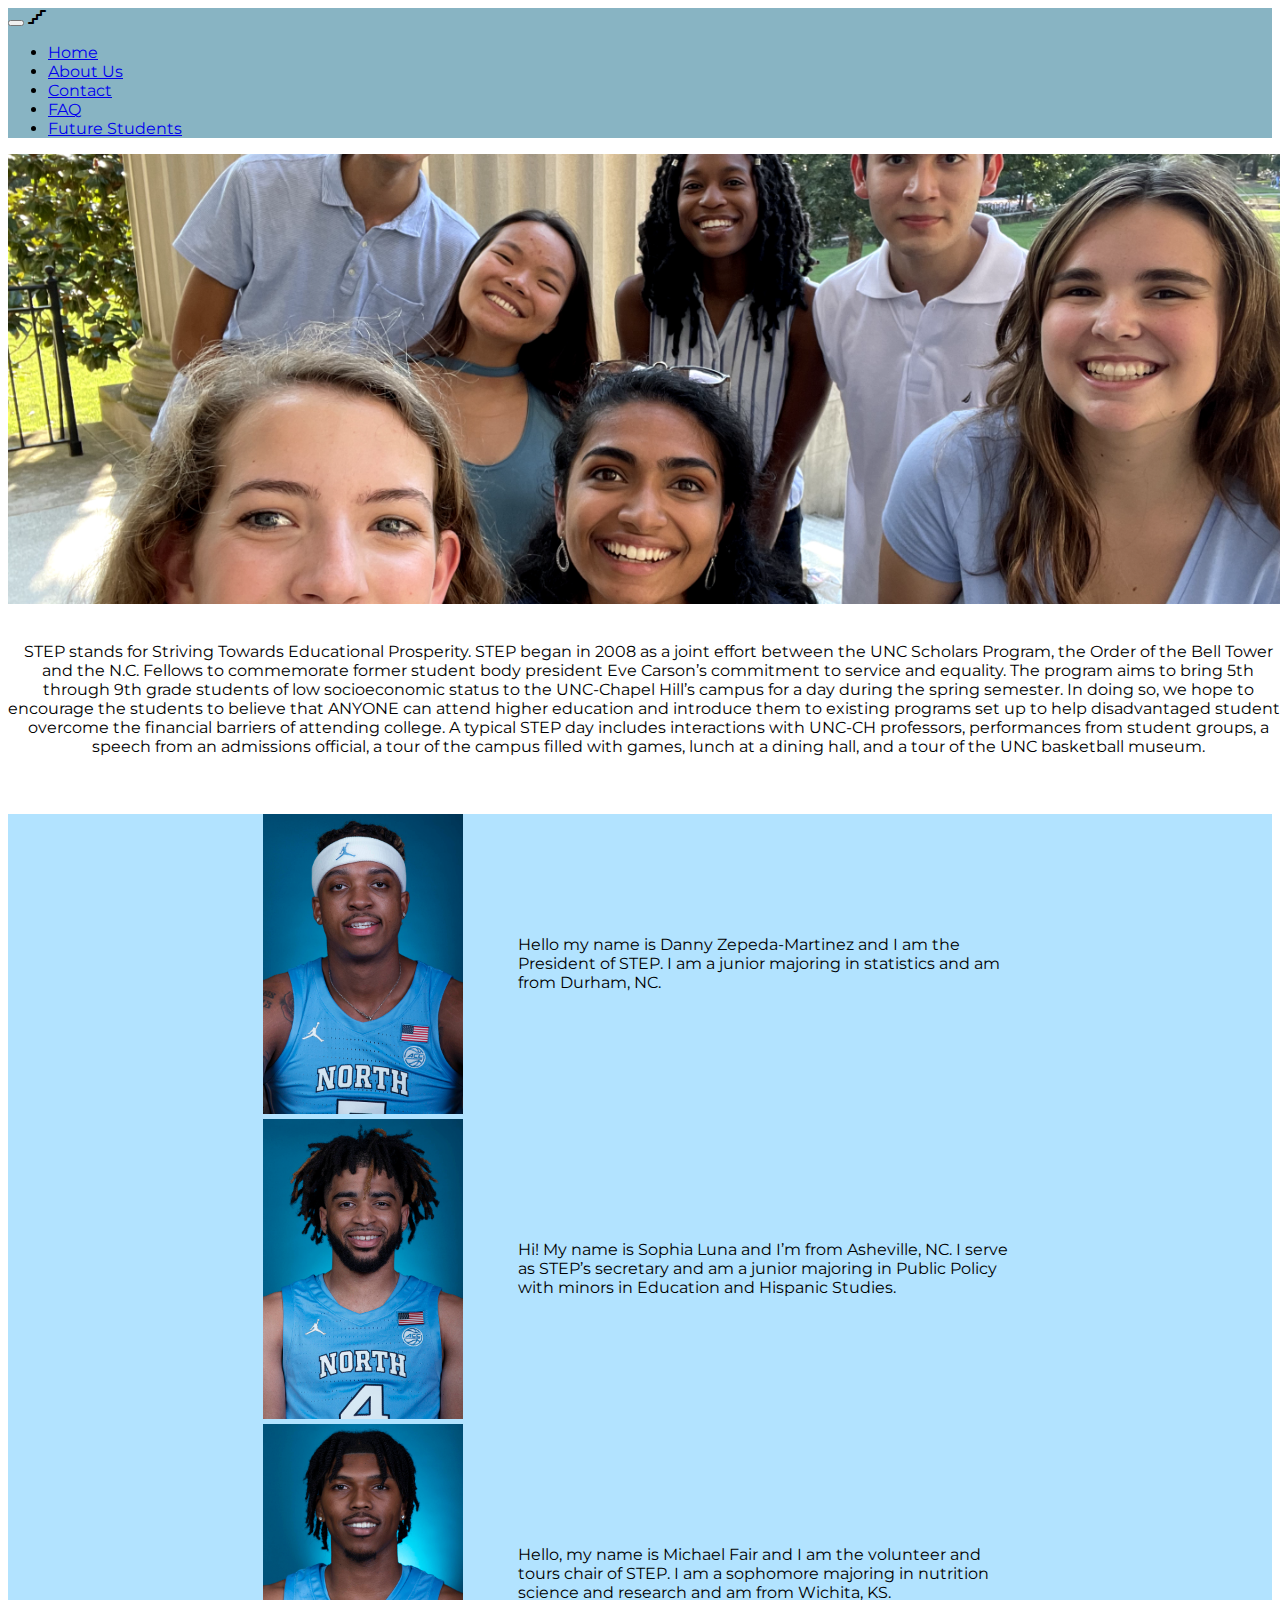
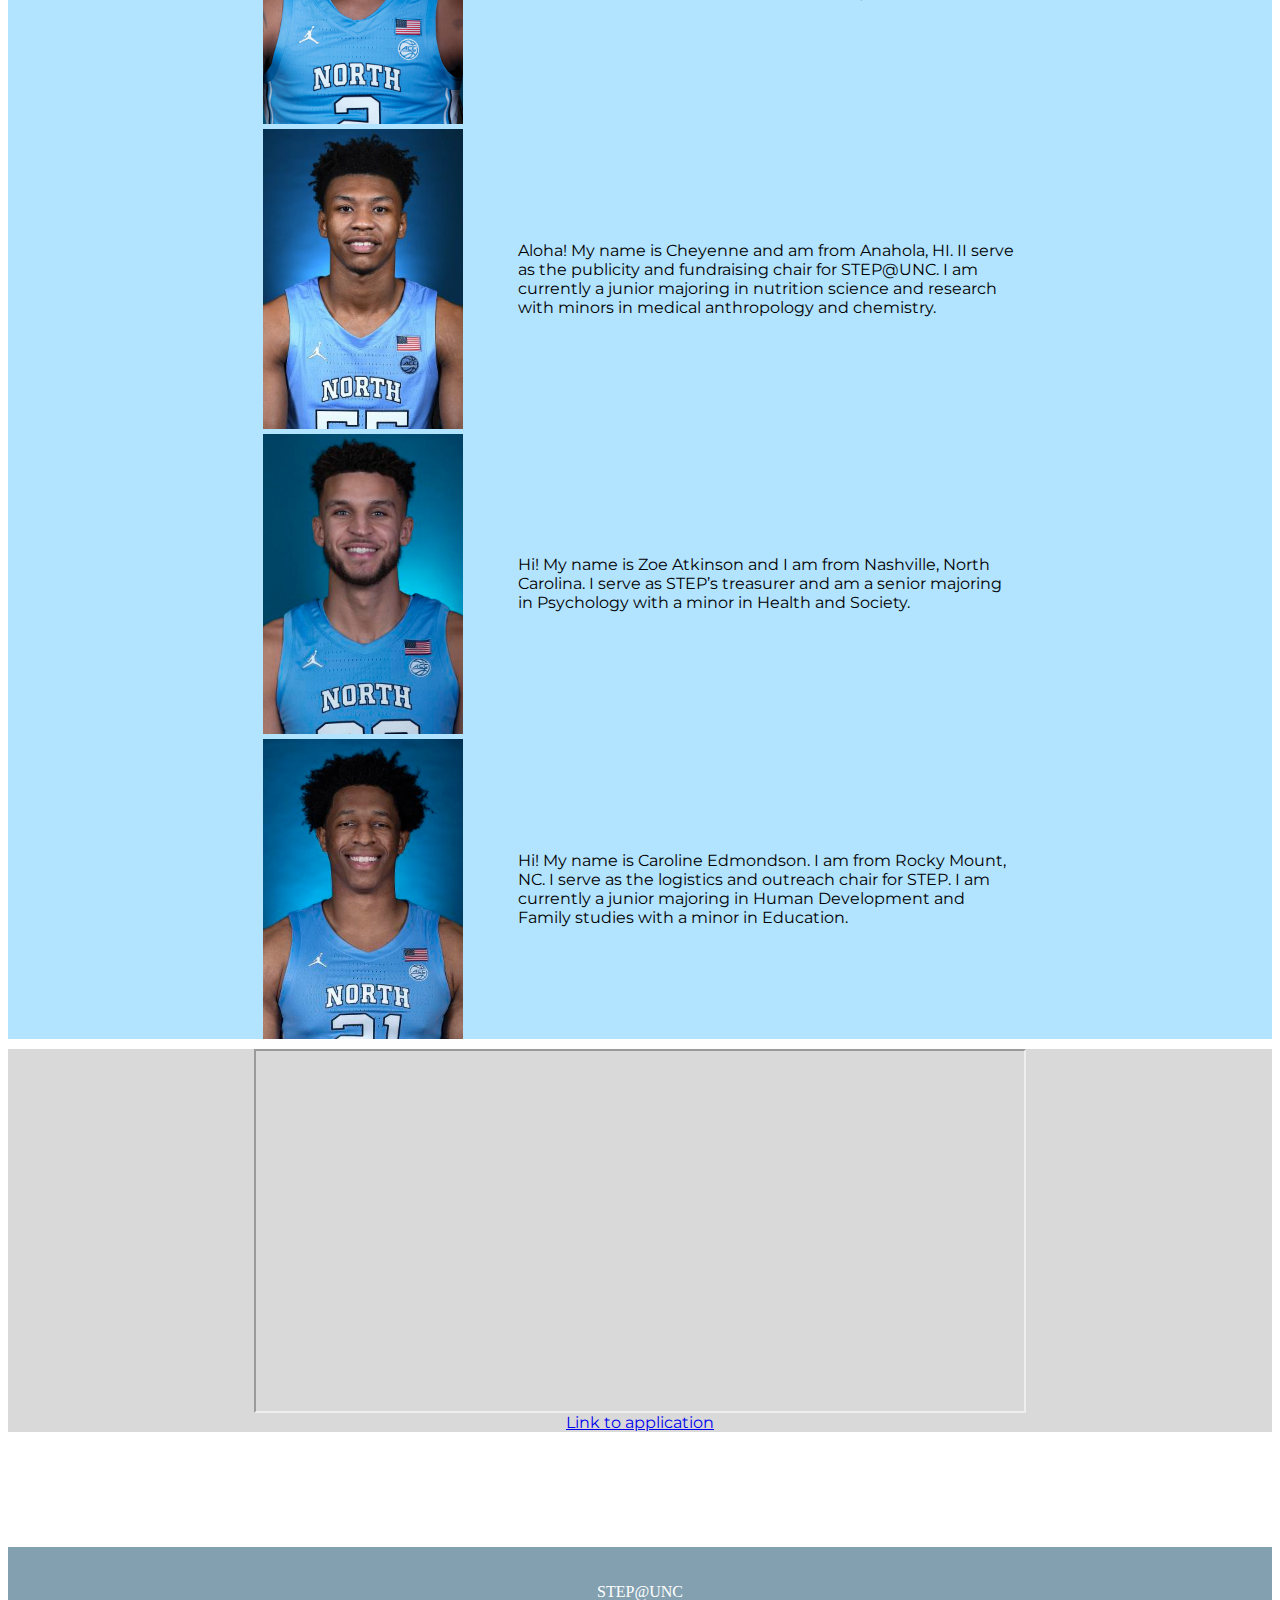
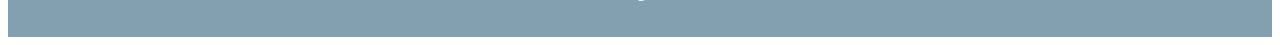
<file: about.html>
<!DOCTYPE HTML>
<html lang="en">
  
<head>
  <meta charset="utf-8">
  <meta name="viewport" content="width=device-width, 
       initial-scale-1, shrink-to-fit=no">
  <!-- CSS only -->
  <link href="https://cdn.jsdelivr.net/npm/bootstrap@5.2.2/dist/css/bootstrap.min.css" rel="stylesheet" integrity="sha384-Zenh87qX5JnK2Jl0vWa8Ck2rdkQ2Bzep5IDxbcnCeuOxjzrPF/et3URy9Bv1WTRi" crossorigin="anonymous">
  <!-- google font -->
  <link rel="preconnect" href="https://fonts.gstatic.com" crossorigin>
  <link href="https://fonts.googleapis.com/css2?family=Signika+Negative:wght@300&display=swap" rel="stylesheet">
  <link rel="preconnect" href="https://fonts.googleapis.com"><link rel="preconnect" href="https://fonts.gstatic.com" crossorigin><link href="https://fonts.googleapis.com/css2?family=Montserrat:wght@300;500;700&display=swap" rel="stylesheet">
  
  <!-- font awesome -->
  <link href="https://cdnjs.cloudflare.com/ajax/libs/font-awesome/6.1.1/css/all.min.css" rel="stylesheet">
  
    <!-- JavaScript Bundle with Popper -->
    <script src="https://cdn.jsdelivr.net/npm/bootstrap@5.2.2/dist/js/bootstrap.bundle.min.js" integrity="sha384-OERcA2EqjJCMA+/3y+gxIOqMEjwtxJY7qPCqsdltbNJuaOe923+mo//f6V8Qbsw3" crossorigin="anonymous"></script>
    <link rel="stylesheet" href="css/styles.css">
    <title> STEP @ UNC</title>
</head>
<body>

<main>
  <header>
    <nav class="navbar navbar-expand-sm navbar-light" style="background-color: rgb(136, 180, 195);" >
      <div class="container-fluid">
        <button class="navbar-toggler" type="button" data-bs-toggle="collapse" data-bs-target="#navbarTogglerDemo3" aria-controls="navbarTogglerDemo3" aria-expanded="false" aria-label="Toggle navigation">
          <span class="navbar-toggler-icon"></span>
        </button>
        <a class="navbar-brand">
          <i class="fa-solid fa-stairs"></i>
        </a>
        <div class="collapse navbar-collapse show" id="navbarTogglerDemo3">
          <ul class="navbar-nav me-auto mb-2 mb-xl-0">
            <li class="nav-item">
              <a class="nav-link" href="index.html">Home</a>
            </li>
            <li class="nav-item">
              <a class="nav-link" href="about.html">About Us</a>
            </li>
            <li class="nav-item">
              <a class="nav-link" href="contact.html">Contact</a>
            </li>
            <li class="nav-item">
              <a class="nav-link" href="faq.html">FAQ</a>
            </li>
            <li class="nav-item">
              <a class="nav-link" href="future.html">Future Students</a>
            </li>
          </ul>
        </div>
      </div>
    </nav>
  </header>
  <div class="top">
  <div class="above">
  <div class="picture"></div>
  <p>STEP stands for Striving Towards Educational Prosperity.
   STEP began in 2008 as a joint effort between the UNC 
   Scholars Program, the Order of the Bell Tower and 
   the N.C. Fellows to commemorate former student body 
   president Eve Carson’s commitment to service and 
   equality. The program aims to bring 5th through 9th 
   grade students of low socioeconomic status to the 
   UNC-Chapel Hill’s campus for a day during the spring 
   semester. In doing so, we hope to encourage the students 
   to believe that ANYONE can attend higher education and 
   introduce them to existing programs set up to help 
   disadvantaged students overcome the financial barriers 
   of attending college. A typical STEP day includes interactions 
   with UNC-CH professors, performances from student groups, 
   a speech from an admissions official, a tour of the 
   campus filled with games, lunch at a dining hall, 
   and a tour of the UNC basketball museum.
  </p>
</div>
</div>
<div class="thing">
  <div class="image1">
   
  </div>
  <div class="bio1" aria-label="image of Danny">Hello my name is Danny Zepeda-Martinez
     and I am the President of STEP. I am a junior majoring 
     in statistics and am from Durham, NC.</div>
  <div class="image2" aria-label="image of Danny">
  </div>
  <div class="bio2" aria-label="image of Danny">Hi! My name is Sophia Luna 
    and I’m from Asheville, NC. I serve as STEP’s 
    secretary and am a junior majoring in Public Policy 
    with minors in Education and Hispanic Studies. </div>
  <div class="image3" aria-label="image of Danny">
  </div>
  <div class="bio3">Hello, my name is Michael Fair and I 
    am the volunteer and tours chair of STEP. I am a 
    sophomore majoring in nutrition science and research 
    and am from Wichita, KS.</div>
  <div class="image4" aria-label="image of Danny">
  </div>
  <div class="bio4">Aloha! My name is Cheyenne and am from 
    Anahola, HI. II serve as the publicity and fundraising 
    chair for STEP@UNC. I am currently a junior majoring in 
    nutrition science and research with minors in medical 
    anthropology and chemistry. </div>
 <div class="image5" aria-label="image of Danny">
</div>
<div class="bio5">Hi! My name is Zoe Atkinson and I 
  am from Nashville, North Carolina. I serve as STEP’s 
  treasurer and am a senior majoring in Psychology with 
  a minor in Health and Society.</div>
<div class="image6" aria-label="image of Danny">
</div>
<div class="bio6">Hi! My name is Caroline Edmondson.
   I am from Rocky Mount, NC. I serve as the logistics 
   and outreach chair for STEP. I am currently a junior 
   majoring in Human Development and Family studies 
   with a minor in Education. </div>
  </div>
 <div class="application">
  <iframe src="https://docs.google.com/document/d/1ki3nWu89qbm6nROIWZ06LXx3nwWvUbPj/edit">

  </iframe>
  <a href="https://docs.google.com/document/d/1ki3nWu89qbm6nROIWZ06LXx3nwWvUbPj/edit">
    Link to application</a>
 </div>
</main>
<footer>STEP@UNC</footer>


</body>
</file>
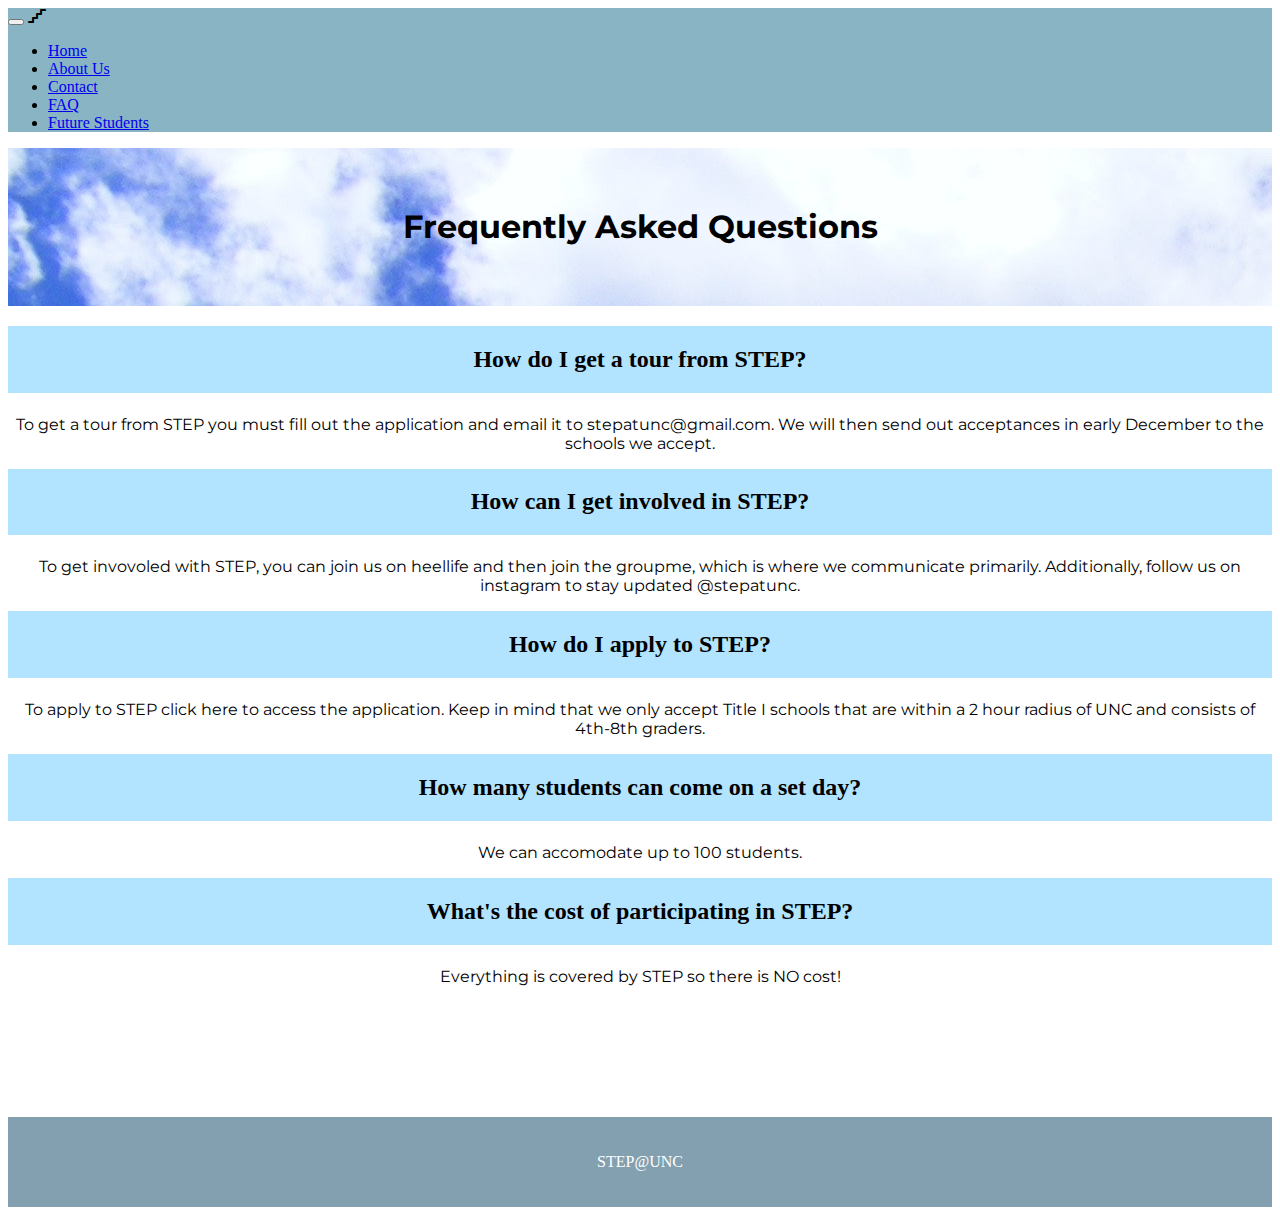
<file: faq.html>
<!doctype html>
<html lang="en">

<head>
  <meta charset="utf-8">
  <meta name="viewport" content="width=device-width, 
       initial-scale-1, shrink-to-fit=no">
  <!-- CSS only -->
  <link href="https://cdn.jsdelivr.net/npm/bootstrap@5.2.2/dist/css/bootstrap.min.css" rel="stylesheet" integrity="sha384-Zenh87qX5JnK2Jl0vWa8Ck2rdkQ2Bzep5IDxbcnCeuOxjzrPF/et3URy9Bv1WTRi" crossorigin="anonymous">
  <!-- google font -->
  <link rel="preconnect" href="https://fonts.gstatic.com" crossorigin>
  <link href="https://fonts.googleapis.com/css2?family=Signika+Negative:wght@300&display=swap" rel="stylesheet">
  <link rel="preconnect" href="https://fonts.googleapis.com"><link rel="preconnect" href="https://fonts.gstatic.com" crossorigin><link href="https://fonts.googleapis.com/css2?family=Montserrat:wght@300;500;700&display=swap" rel="stylesheet">
  
  <!-- font awesome -->
  <link href="https://cdnjs.cloudflare.com/ajax/libs/font-awesome/6.1.1/css/all.min.css" rel="stylesheet">
  
    <!-- JavaScript Bundle with Popper -->
    <script src="https://cdn.jsdelivr.net/npm/bootstrap@5.2.2/dist/js/bootstrap.bundle.min.js" integrity="sha384-OERcA2EqjJCMA+/3y+gxIOqMEjwtxJY7qPCqsdltbNJuaOe923+mo//f6V8Qbsw3" crossorigin="anonymous"></script>
    <link rel="stylesheet" href="css/styles.css">
    <title> STEP @ UNC</title>
</head>

<body>
  <header>
    <nav class="navbar navbar-expand-sm navbar-light" style="background-color: rgb(136, 180, 195);" >
      <div class="container-fluid">
        <button class="navbar-toggler" type="button" data-bs-toggle="collapse" data-bs-target="#navbarTogglerDemo3" aria-controls="navbarTogglerDemo3" aria-expanded="false" aria-label="Toggle navigation">
          <span class="navbar-toggler-icon"></span>
        </button>
        <a class="navbar-brand">
          <i class="fa-solid fa-stairs"></i>
        </a>
        <div class="collapse navbar-collapse show" id="navbarTogglerDemo3">
          <ul class="navbar-nav me-auto mb-2 mb-xl-0">
            <li class="nav-item">
              <a class="nav-link" href="index.html">Home</a>
            </li>
            <li class="nav-item">
              <a class="nav-link" href="about.html">About Us</a>
            </li>
            <li class="nav-item">
              <a class="nav-link" href="contact.html">Contact</a>
            </li>
            <li class="nav-item">
              <a class="nav-link" href="faq.html">FAQ</a>
            </li>
            <li class="nav-item">
              <a class="nav-link" href="future.html">Future Students</a>
            </li>
          </ul>
        </div>
      </div>
    </nav>
  </header>

<main>
<div class = "faq-header">
  <h1> Frequently Asked Questions </h1> </div>
  <div class = "faq-flex">
    <div class = "faq-question-container">
      <h2> How do I get a tour from STEP? </h2></div>
    <div class = "faq-answer-container">
      <p> To get a tour from STEP you must fill out the application and email it to stepatunc@gmail.com. We will then send out acceptances in early December to the schools we accept. </p> </div>
    <div class = "faq-question-container">
      <h2> How can I get involved in STEP? </h2></div>
    <div class = "faq-answer-container">
      <p> To get invovoled with STEP, you can join us on heellife and then join the groupme, which is where we communicate primarily. Additionally, follow us on instagram to stay updated @stepatunc.</p></div>
    <div class = "faq-question-container">
      <h2> How do I apply to STEP?</h2></div>
    <div class = "faq-answer-container">
      <p> To apply to STEP click here to access the application. Keep in mind that we only accept Title I schools that are within a 2 hour radius of UNC and consists of 4th-8th graders. </p></div>
    <div class = "faq-question-container">
      <h2> How many students can come on a set day? </h2></div>
    <div class = "faq-answer-container">
      <p> We can accomodate up to 100 students. </p></div>
    <div class = "faq-question-container">
      <h2> What's the cost of participating in STEP? </h2></div>
    <div class = "faq-answer-container">
      <p> Everything is covered by STEP so there is NO cost! </p></div>
</div>

  <script src="https://cdn.jsdelivr.net/npm/bootstrap@5.0.2/dist/js/bootstrap.bundle.min.js"
    integrity="sha384-MrcW6ZMFYlzcLA8Nl+NtUVF0sA7MsXsP1UyJoMp4YLEuNSfAP+JcXn/tWtIaxVXM"
    crossorigin="anonymous"></script>
  </main>

 <footer>STEP@UNC</footer>


</body>

</html>
</file>
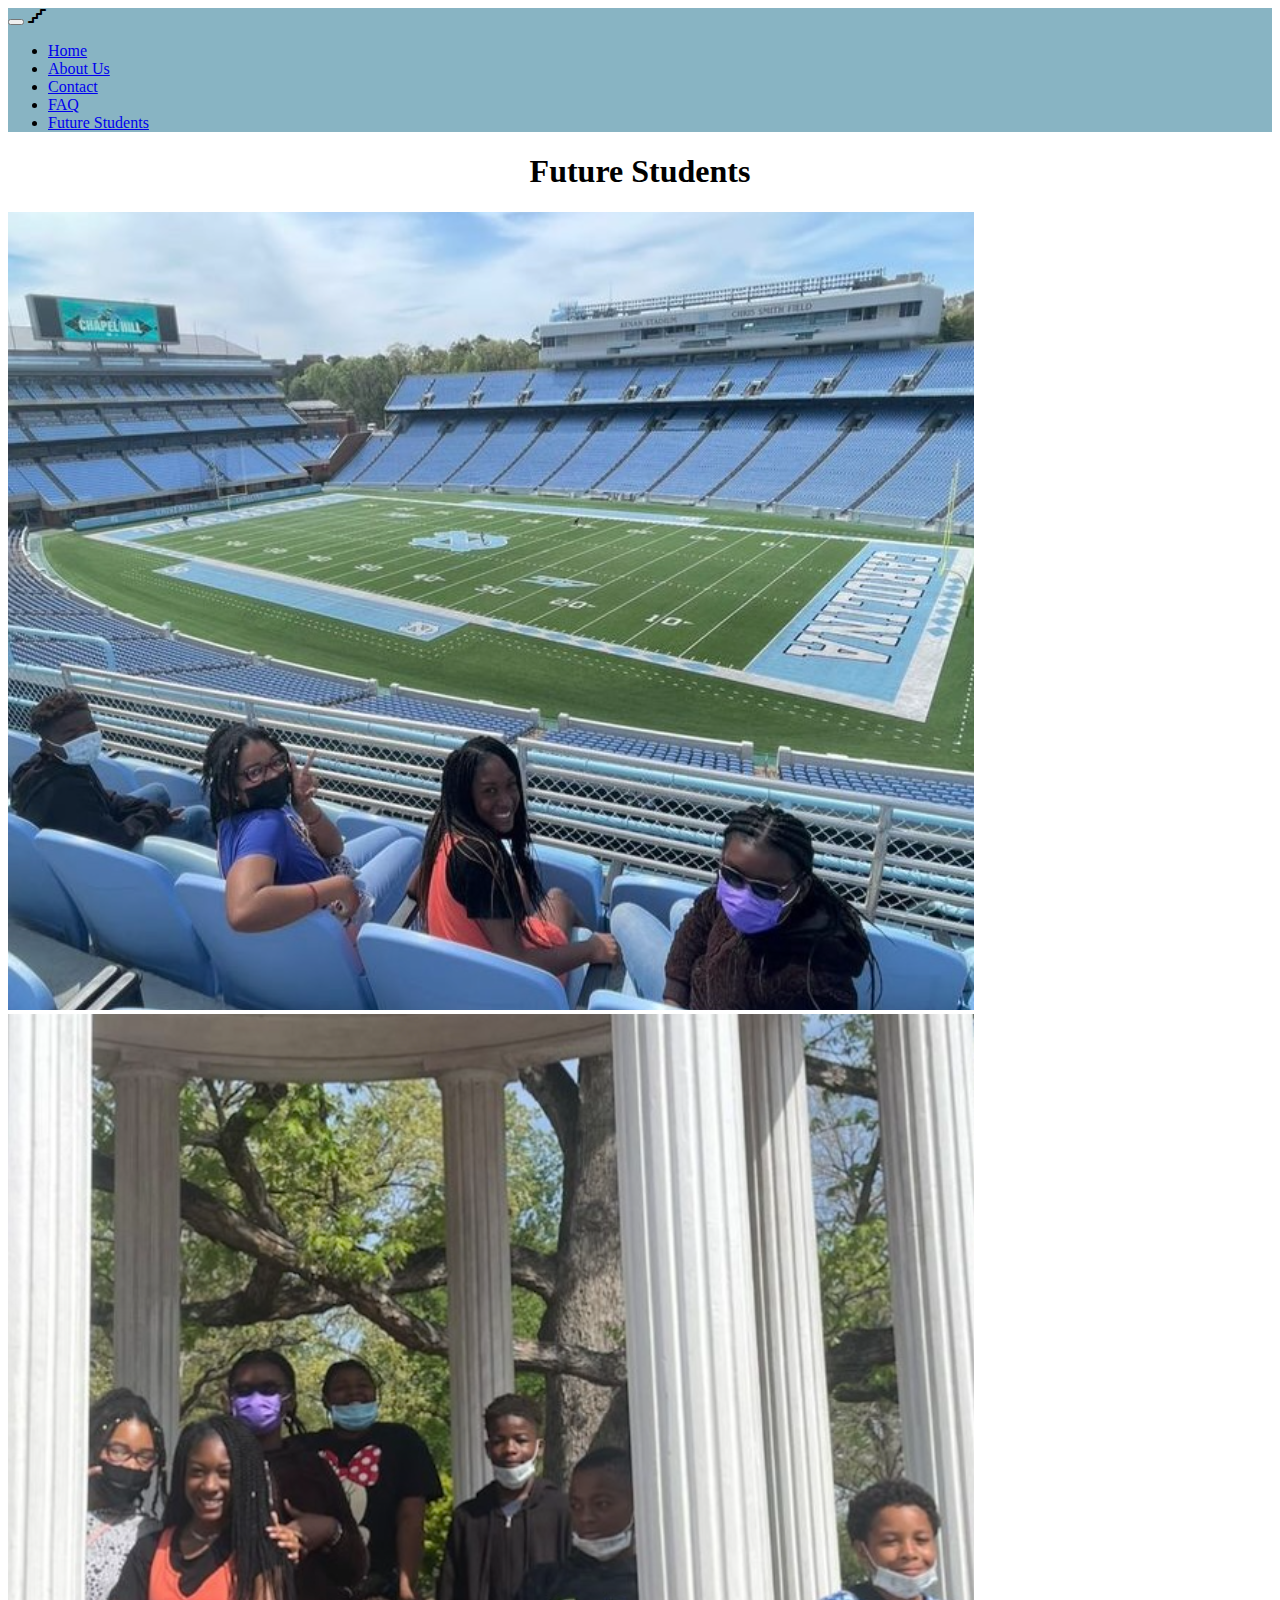
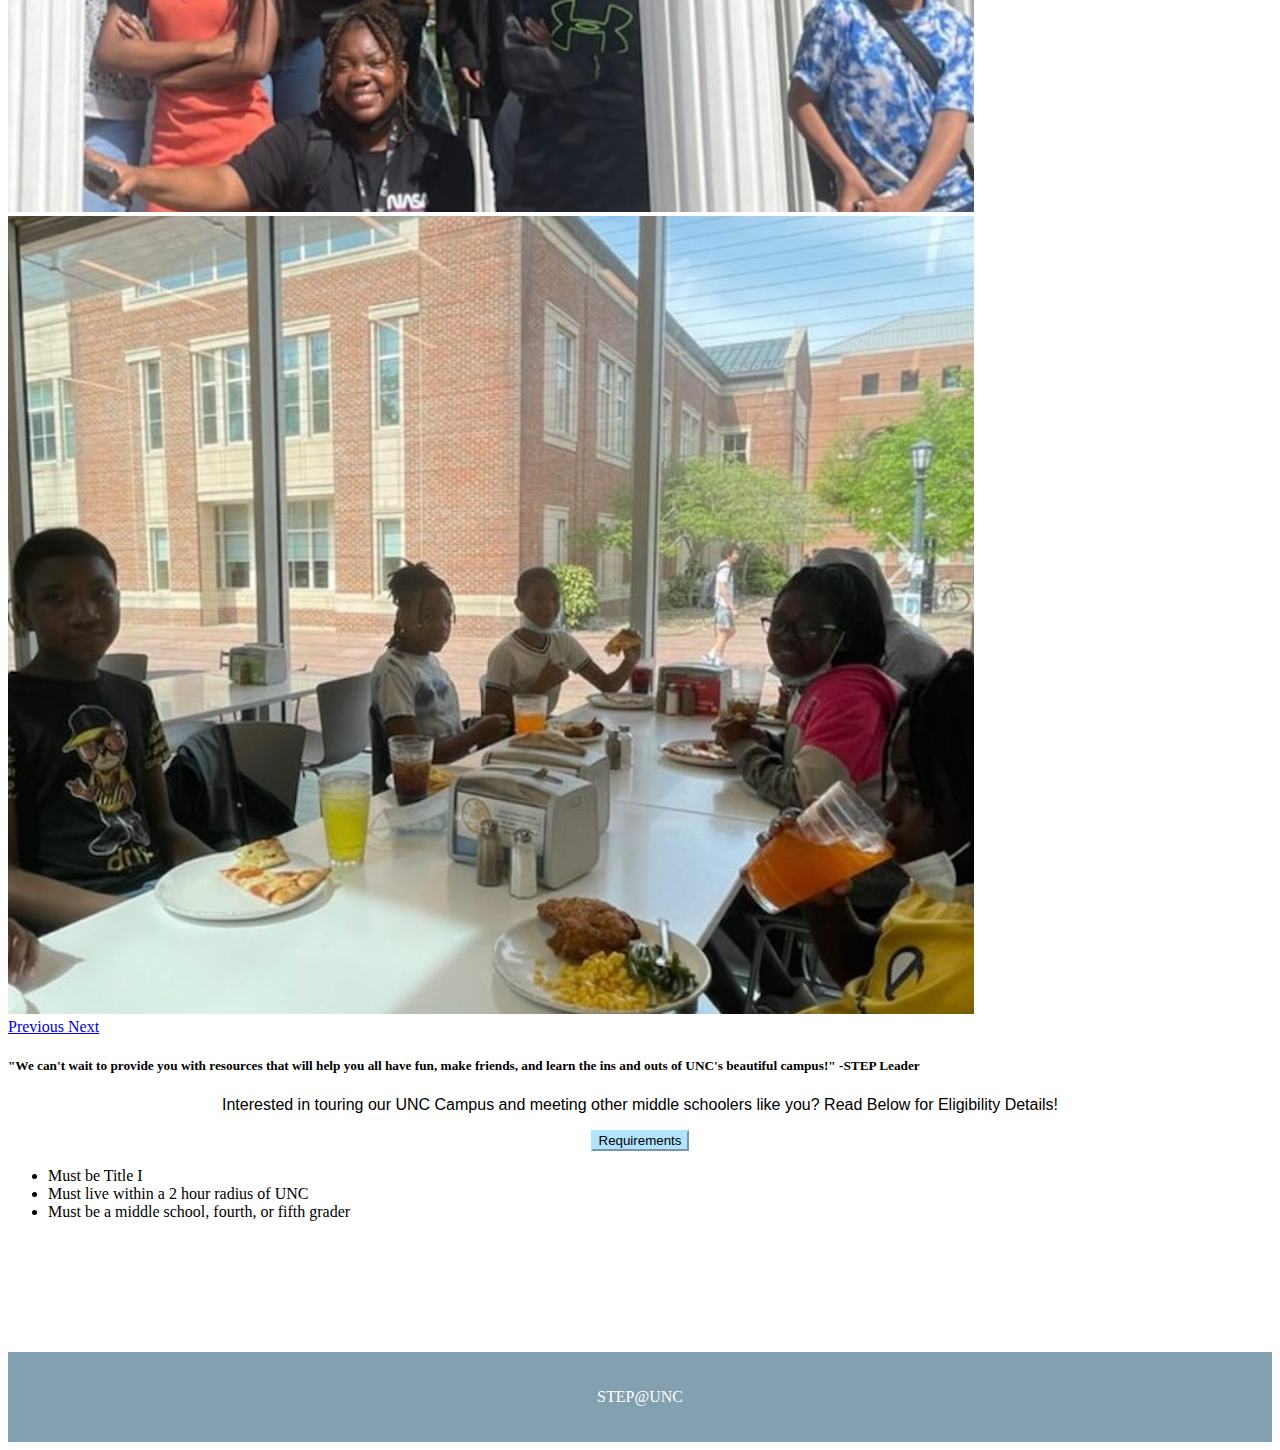
<file: future.html>
<!DOCTYPE HTML>
<html lang="en">
  
<head>
  <meta charset="utf-8">
  <meta name="viewport" content="width=device-width, 
       initial-scale-1, shrink-to-fit=no">

  <!-- google font -->
<link rel="preconnect" href="https://fonts.googleapis.com">
<link rel="preconnect" href="https://fonts.gstatic.com" crossorigin>
<link href="https://fonts.googleapis.com/css2?family=Signika+Negative:wght@300&display=swap" rel="stylesheet">

<!-- font awesome -->
<link href="https://cdnjs.cloudflare.com/ajax/libs/font-awesome/6.1.1/css/all.min.css" rel="stylesheet">

<!-- CSS only -->
  <link href="https://cdn.jsdelivr.net/npm/bootstrap@5.2.2/dist/css/bootstrap.min.css" rel="stylesheet" integrity="sha384-Zenh87qX5JnK2Jl0vWa8Ck2rdkQ2Bzep5IDxbcnCeuOxjzrPF/et3URy9Bv1WTRi" crossorigin="anonymous">

  <!-- JavaScript Bundle with Popper -->
  <script src="https://cdn.jsdelivr.net/npm/bootstrap@5.2.2/dist/js/bootstrap.bundle.min.js" integrity="sha384-OERcA2EqjJCMA+/3y+gxIOqMEjwtxJY7qPCqsdltbNJuaOe923+mo//f6V8Qbsw3" crossorigin="anonymous"></script>
  <link rel="stylesheet" href="css/styles.css">
  <title> STEP @ UNC</title>
</head>

<body>
  <header>
    <nav class="navbar navbar-expand-sm navbar-light" style="background-color: rgb(136, 180, 195);" >
      <div class="container-fluid">
        <button class="navbar-toggler" type="button" data-bs-toggle="collapse" data-bs-target="#navbarTogglerDemo3" aria-controls="navbarTogglerDemo3" aria-expanded="false" aria-label="Toggle navigation">
          <span class="navbar-toggler-icon"></span>
        </button>
        <a class="navbar-brand">
          <i class="fa-solid fa-stairs"></i>
        </a>
        <div class="collapse navbar-collapse show" id="navbarTogglerDemo3">
          <ul class="navbar-nav me-auto mb-2 mb-xl-0">
            <li class="nav-item">
              <a class="nav-link" href="index.html">Home</a>
            </li>
            <li class="nav-item">
              <a class="nav-link" href="about.html">About Us</a>
            </li>
            <li class="nav-item">
              <a class="nav-link" href="contact.html">Contact</a>
            </li>
            <li class="nav-item">
              <a class="nav-link" href="faq.html">FAQ</a>
            </li>
            <li class="nav-item">
              <a class="nav-link" href="future.html">Future Students</a>
            </li>
          </ul>
        </div>
      </div>
    </nav>
  </header>
<main>
  <div class="card_body py-4">
    <div>
      <h1> Future Students </h1>
    </div>
  </div>

<div class="col-sm-12 two mx-auto col-md-6">
    <div id="carouselWithControls" class="carousel slide" data-bs-ride="carousel">
  <div class="carousel-inner">
    <div class="carousel-item active">
      <img src="img/STEPStudents1.png" class="d-block w-100" alt="Students' Experience">
    </div>
    <div class="carousel-item">
      <img src="img/STEPStudents2.png" class="d-block w-100" alt="Students' Experience">
    </div>
    <div class="carousel-item">
      <img src="img/STEPStudents3.png" class="d-block w-100" alt="Students' Experience">
    </div>
  </div>
  <a class="carousel-control-prev" href="#carouselWithControls" role="button" data-bs-slide="prev">
    <span class="carousel-control-prev-icon" aria-hidden="true"></span>
    <span class="visually-hidden">Previous</span>
  </a>
  <a class="carousel-control-next" href="#carouselWithControls" role="button" data-bs-slide="next">
    <span class="carousel-control-next-icon" aria-hidden="true"></span>
    <span class="visually-hidden">Next</span>
  </a>
    </div>
  
    <div class="col-sm-12 two mx-auto text-center">
      <div class="card body" style="background-color: white;">
        <h5 class="card-title"> "We can't wait to provide you with resources that will 
          help you all have fun, make friends, and learn the ins 
          and outs of UNC's beautiful campus!" -STEP Leader</h5>
        <p class="card-text">Interested in touring our UNC Campus and meeting other middle schoolers like you? 
          Read Below for Eligibility Details!
          <p>
            <button class="btn btn-primary" type="button" data-bs-toggle="collapse" data-bs-target="#collapseExample" aria-expanded="true" aria-controls="collapseExample">
              Requirements
            </button>
          </p>
          <div class="collapse show" id="collapseExample" style="">
            <ul class="list-group list-group-flush">
              <li class="list-group-item"> Must be Title I </li>
              <li class="list-group-item"> Must live within a 2 hour radius of UNC </li>
              <li class="list-group-item"> Must be a middle school, fourth, or fifth grader </li>
              </ul>
            </div>
          </div>
        </p>
      </div>
    </div>
</div>
</main>
<footer>STEP@UNC</footer>
</body>  
  
</html>
</file>
<file: css/styles.css>
p{
    display: flex;
    text-align: center;
    justify-content: center;
    grid-column: 1/2;
    grid-row: 2/3;
    font-family: 'Montserrat', sans-serif;

}
.top{
    display: grid;
    grid-template-columns: 1fr;
    grid-template-rows: 15fr 1fr;
}
.thing{
    display: grid;
    background-color: #B2E3FF;
    grid-gap: 5px;
    grid-template-columns: 2fr 2fr 4fr 2fr;
    grid-template-rows: 2fr 2fr 2fr 2fr 2fr 2fr;

}
.bio1{
    grid-column: 3 / 4;
    grid-row: 1/2;
    display: flex;
    justify-content: center;
    align-items: center;
}
.bio2{
    grid-column: 3 / 4;
    grid-row: 2/3;
    display: flex;
    justify-content: center;
    align-items: center;
}
.bio3{
    grid-column: 3 / 4;
    grid-row: 3/4;
    display: flex;
    justify-content: center;
    align-items: center;
}
.bio4{
    grid-column: 3 / 4;
    grid-row: 4/5;
    display: flex;
    justify-content: center;
    align-items: center;
}
.bio5{
    grid-column: 3 / 4;
    grid-row: 5/6;
    display: flex;
    justify-content: center;
    align-items: center;
}
.bio6{
    grid-column: 3 / 4;
    grid-row: 6/7;
    display: flex;
    justify-content: center;
    align-items: center;
}
.image1{
    grid-column: 2 / 3;
    grid-row: 1/2;
    display: flex;
    justify-content: center;
    align-items: center;
    background-size: cover;
    background-image: url(one.jpg);
    height:300px;
    width: 200px;
}
.image2{
    grid-column: 2 / 3;
    grid-row: 2/3;
    display: flex;
    justify-content: center;
    align-items: center;
    background-size: cover;
    background-image: url(two.jpg);
    height:300px;
    width: 200px;
}
.image3{
    grid-column: 2 / 3;
    grid-row: 3/4;
    display: flex;
    justify-content: center;
    align-items: center;
    background-size: cover;
    background-image: url(three.jpg);
    height:300px;
    width: 200px;
}
.image4{
    grid-column: 2 / 3;
    grid-row: 4/5;
    display: flex;
    justify-content: center;
    align-items: center;
    background-size: cover;
    background-image: url(four.jpeg);
    height:300px;
    width: 200px;
}
.image5{
    grid-column: 2 / 3;
    grid-row: 5/6;
    display: flex;
    justify-content: center;
    align-items: center;
    background-size: cover;
    background-image: url(five.jpeg);
    height:300px;
    width: 200px;
}
.image6{
    grid-column: 2 / 3;
    grid-row: 6/7;
    display: flex;
    justify-content: center;
    align-items: center;
    background-size:cover;
    background-image: url(six.jpeg);
    height:300px;
    width: 200px;
}
iframe{
    display: block;
    height: 40vh;
    width:60vw;
    margin: 0 auto;
}
.picture{
    background-size: cover;
    background-position: center;
    width: 100vw;
    height: 50vh;
    background-image: url(big.png);
    margin-bottom: 3%;
    grid-column: 1/2;
    grid-row: 1/2;
}
.application{
    background-color: #D9D9D9;
    text-align: center;
    margin-top: 10px;
}
.homepicture{
    background-size: cover;
    background-position: center;
    width: 100vw;
    height: 50vh;
    background-image: url(home.png);
    display: flex;
    justify-content: center;
    align-items: center;
    color: white;
    font-size: 100px;
}
.mission{
    text-align: center;
    display: flex;
    font-size: 150%;
    margin: 25px;
    font-family: 'Montserrat', sans-serif;
}
body {background-color: white;
    }

h1{ text-align: center;
}

.faq-flex {
    display: flex;
    flex-direction: column;
}

.faq-header {
    text-align: center;
    font-family: 'Montserrat';
    padding: 3%;
    background-image: url("faq-image.jpg");
    margin-bottom: 20px;
}

.faq-question-container {
    text-align: center;
    background-color: #B2E3FF;
    font-family: 'League Spartan';
}

.faq-answer-container {
    text-align: center;
    font-family: 'League Spartan';
    margin-top: 6px;
}
footer{
    display: flex;
    background-color: #83A0B0;
    color: white;
    height: 10vh;
    align-items: center;
    justify-content: center;
    margin-top: 115px;
}
main{
    font-family: 'Montserrat';
}
.box{
    background-color: black;
}



nav-item:hover {
    background-color: #83A0B0;
}

.btn {
    background-color: #B2E3FF; 
    border-color: #B2E3FF;
}

.btn:hover {
    background-color: #83A0B0;
    border-color: #83A0B0;
}
.image-header {
    display: flex;
    height: 30vh;
    margin-top: 0;
    justify-content: flex-end;
    padding-right: 5vw;
}

.background-image-contact {
    background-color: blue;
    background-image: url("../img/Step-Contact-Header.jpg");
    background-position: center;
    background-repeat: no-repeat;
    background-size: cover;
    height: 54vh;
    width: 20vw;
}

fieldset {
    background-color: black;
    display: block;
    margin-left: 2px;
    margin-right: 2px;
    padding-top: 0.35em;
    padding-bottom: 0.625em;
    padding-left: 0.75em;
    padding-right: 0.75em;
    border: 2px groove;
  }

input[type=text] {
    width: 100%;
    padding: 12px 20px;
    margin: 8px 0;
    box-sizing: border-box;
    border: 2px solid black;
    border-radius: 4px;
}

.center-resource {
    display:flex;
    justify-items: center;
    justify-content: center;
    align-items: baseline;

}

.contact-grid-container {
    width: 500px;
    padding: 1rem;

}

.resource-contact {
    background: #83a0b0;
    border-radius: 10px;
    padding: 10px;
}

@media screen and (max-width: 800px) {
.navigation {
    justify-content: space-around;
}
}
      
@media screen and (max-width: 500px) {
.navigation {
    flex-flow: column wrap;
    padding: 0;
}
}

.image-header {
    display: flex;
    height: 30vh;
    margin-top: 0;
    justify-content: flex-end;
    padding-right: 5vw;
}

.background-image-contact {
    background-color: blue;
    background-image: url("../img/Step-Contact-Header.jpg");
    background-position: center;
    background-repeat: no-repeat;
    background-size: cover;
    height: 54vh;
    width: 20vw;
}

fieldset {
    background-color: black;
    display: block;
    margin-left: 2px;
    margin-right: 2px;
    padding-top: 0.35em;
    padding-bottom: 0.625em;
    padding-left: 0.75em;
    padding-right: 0.75em;
    border: 2px groove;
  }

input[type=text] {
    width: 100%;
    padding: 12px 20px;
    margin: 8px 0;
    box-sizing: border-box;
    border: 2px solid black;
    border-radius: 4px;
}

.center-resource {
    display: flex;
    justify-content: center;
}

.contact-grid-container {
    display: grid;
    width: 500px;
    padding: 1rem;
    gap: 1rem;
    grid-template-columns: 1fr 1fr 1fr;
    grid-template-rows: 1fr;
    justify-items: center;
}

.resource-contact {
    background: #83a0b0;
    border-radius: 10px;
    padding: 10px;
}

@media screen and (max-width: 800px) {
.navigation {
    justify-content: space-around;
}
}
      
@media screen and (max-width: 500px) {
.navigation {
    flex-flow: column wrap;
    padding: 0;
}
}
footer{
    display: flex;
    background-color: #83A0B0;
    color: white;
    height: 10vh;
    align-items: center;
    justify-content: center;
    margin-top: 115px;
}
body{ font-family: 'League Spartan';}
</file>
